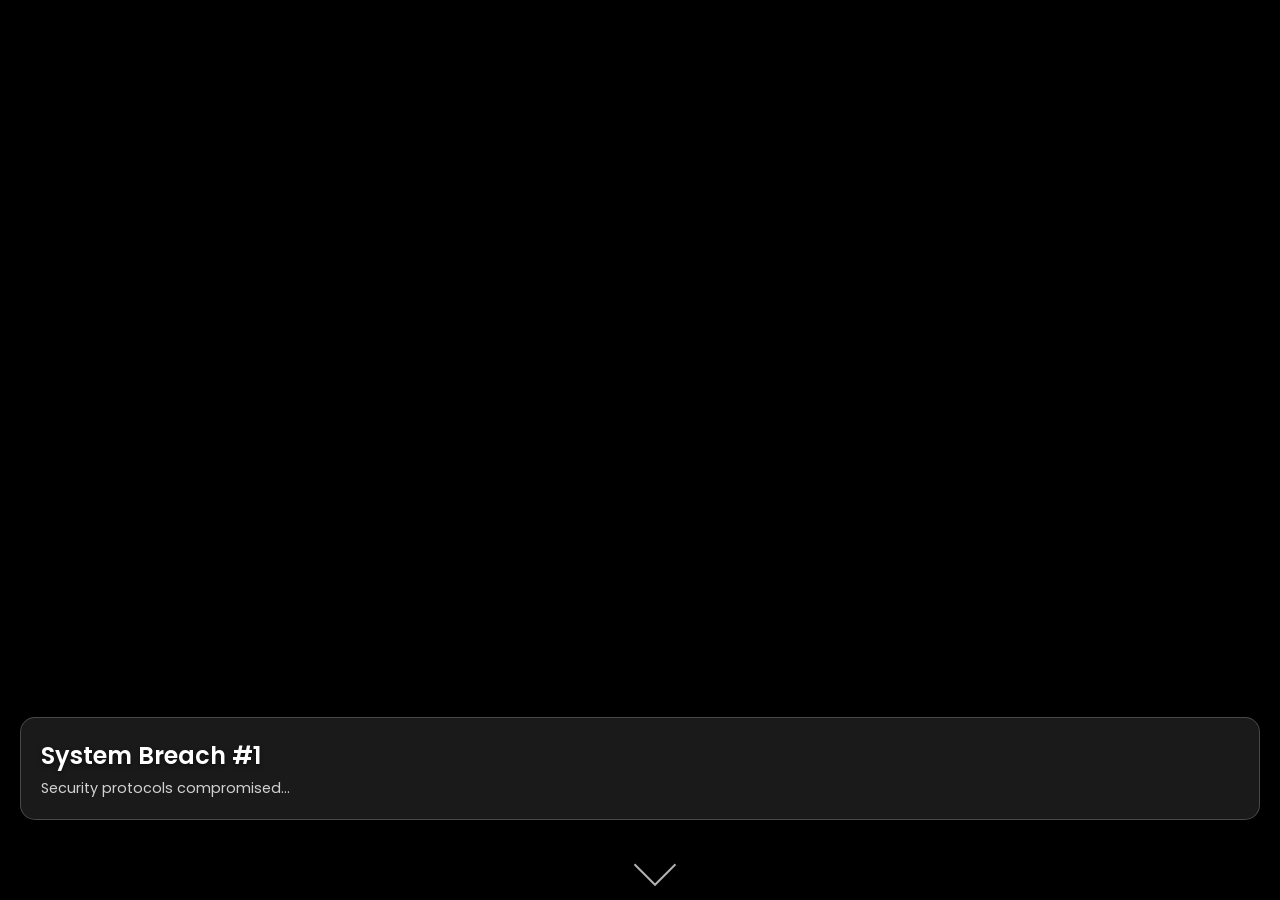
<file: index.html>
<!DOCTYPE html>
<html lang="en">
<head>
    <meta charset="utf-8" />
    <meta name="viewport" content="width=device-width, initial-scale=1.0" />
    <title>Premium Gallery</title>
    
    <link href="https://fonts.googleapis.com/css2?family=Poppins:wght@300;400;600&display=swap" rel="stylesheet">

    <style>
        /* Global Styles */
        * {
            box-sizing: border-box;
        }

        html, body {
            margin: 0;
            padding: 0;
            height: 100%;
            width: 100%;
            overflow: hidden; 
            font-family: 'Poppins', sans-serif;
            background-color: #000;
            color: white;
        }

        /* Container Settings */
        .image-container {
            height: 100vh;
            width: 100vw;
            overflow-y: scroll; 
            scroll-snap-type: y mandatory; 
            -webkit-overflow-scrolling: touch; 
            scroll-behavior: smooth;
        }

        /* Image Section Styles */
        .full-image-section {
            height: 100vh;
            width: 100vw;
            scroll-snap-align: start; 
            background-size: cover;
            background-position: center;
            position: relative;
        }

        /* Dark Overlay */
        .overlay {
            position: absolute;
            top: 0;
            left: 0;
            width: 100%;
            height: 100%;
            background: linear-gradient(to bottom, rgba(0,0,0,0.2) 0%, rgba(0,0,0,0.8) 100%);
        }

        /* Glassmorphism Text Box */
        .content-box {
            position: absolute;
            bottom: 80px;
            left: 20px;
            right: 20px;
            padding: 20px;
            background: rgba(255, 255, 255, 0.1); 
            backdrop-filter: blur(10px); 
            -webkit-backdrop-filter: blur(10px);
            border-radius: 15px;
            border: 1px solid rgba(255, 255, 255, 0.2);
            box-shadow: 0 4px 30px rgba(0, 0, 0, 0.5);
            animation: slideUp 0.8s ease-out;
        }

        .content-box h2 {
            margin: 0 0 5px 0;
            font-weight: 600;
            font-size: 1.5rem;
            text-shadow: 0 2px 4px rgba(0,0,0,0.5);
        }

        .content-box p {
            margin: 0;
            font-size: 0.9rem;
            opacity: 0.8;
        }

        /* Scroll Indicator Animation */
        .scroll-indicator {
            position: absolute;
            bottom: 20px;
            left: 50%;
            transform: translateX(-50%);
            width: 30px;
            height: 30px;
            border-bottom: 2px solid white;
            border-right: 2px solid white;
            transform: rotate(45deg);
            animation: bounce 2s infinite;
            opacity: 0.7;
        }

        /* Animations */
        @keyframes bounce {
            0%, 20%, 50%, 80%, 100% {transform: translateX(-50%) rotate(45deg) translateY(0);}
            40% {transform: translateX(-50%) rotate(45deg) translateY(-10px);}
            60% {transform: translateX(-50%) rotate(45deg) translateY(-5px);}
        }

        @keyframes slideUp {
            from { transform: translateY(20px); opacity: 0; }
            to { transform: translateY(0); opacity: 1; }
        }
    </style>
</head>
<body>
    <div class="image-container" id="imageContainer">
        </div>

    <script>
        const imageContainer = document.getElementById("imageContainer");
        
        const imageUrls = [
            'https://i.imgur.com/hmAABJ7.jpg',
            'https://i.imgur.com/ZYGvd6q.jpg',
            'https://i.imgur.com/YpxSLD0.jpg',
            'https://i.imgur.com/JSU3t4x.jpg',
            'https://i.imgur.com/rMwqoZP.jpg',
            'https://i.imgur.com/Dpi9Zzv.jpg',
            'https://i.imgur.com/0kpyxuU.jpg',
            'https://i.imgur.com/wGi8uyT.jpg'
        ];
        
        const captions = [
            { title: "System Breach", desc: "Security protocols compromised..." },
            { title: "Hidden Data", desc: "Decrypting files in background..." },
            { title: "Cyber Ghost", desc: "No footprints left behind." },
            { title: "Target Locked", desc: "Acquiring IP address..." }
        ];

        function getRandomImages() {
            const shuffled = [...imageUrls].sort(() => 0.5 - Math.random());
            return shuffled.slice(0, 4); 
        }
        
        function createImageSections() {
            const selectedImages = getRandomImages();
            imageContainer.innerHTML = '';
            
            for (let i = 0; i < 4; i++) {
                const section = document.createElement('div');
                section.className = 'full-image-section';
                section.style.backgroundImage = `url('${selectedImages[i]}')`;
                
                const caption = captions[i % captions.length];

                section.innerHTML = `
                    <div class="overlay"></div>
                    <div class="content-box">
                        <h2>${caption.title} #${i+1}</h2>
                        <p>${caption.desc}</p>
                    </div>
                    ${i < 3 ? '<div class="scroll-indicator"></div>' : ''} 
                `;
                
                imageContainer.appendChild(section);
            }
        }
        
        createImageSections();
        
        // --- রিডাইরেক্ট লজিক আপডেট করা হয়েছে ---
        let scrollCount = 0;
        let lastScrollTop = 0;
        
        imageContainer.addEventListener('scroll', () => {
            const scrollTop = imageContainer.scrollTop;
            const scrollHeight = imageContainer.scrollHeight;
            const clientHeight = imageContainer.clientHeight;
            
            if (scrollTop > lastScrollTop) {
                // একদম শেষে আসলে রিডাইরেক্ট হবে
                if (scrollTop + clientHeight >= scrollHeight - 50) {
                     console.log("Redirecting to Shopify...");
                     // তোর দেওয়া লিঙ্কে রিডাইরেক্ট হবে
                     window.location.href = "https://www.shopify.com/ppc/online-store?term=shopify&adid=566143522046&campaignid=15433369425&branded_enterprise=1&BOID=brand&utm_medium=cpc&utm_source=google&gad_source=1&gad_campaignid=15433369425&gbraid=0AAAAAC3QZJpApLSRfHnHEXRsnPxLvfARU&gclid=CjwKCAiAxc_JBhA2EiwAFVs7XAPE-n5wworn3iGtLrFBQPyqV2Fm0eHk4QY6MdeUN4Mzp3xR93V-4xoChDQQAvD_BwE"; 
                }
            }
            lastScrollTop = scrollTop;
        });
    </script>
</body>
</html>
</file>
